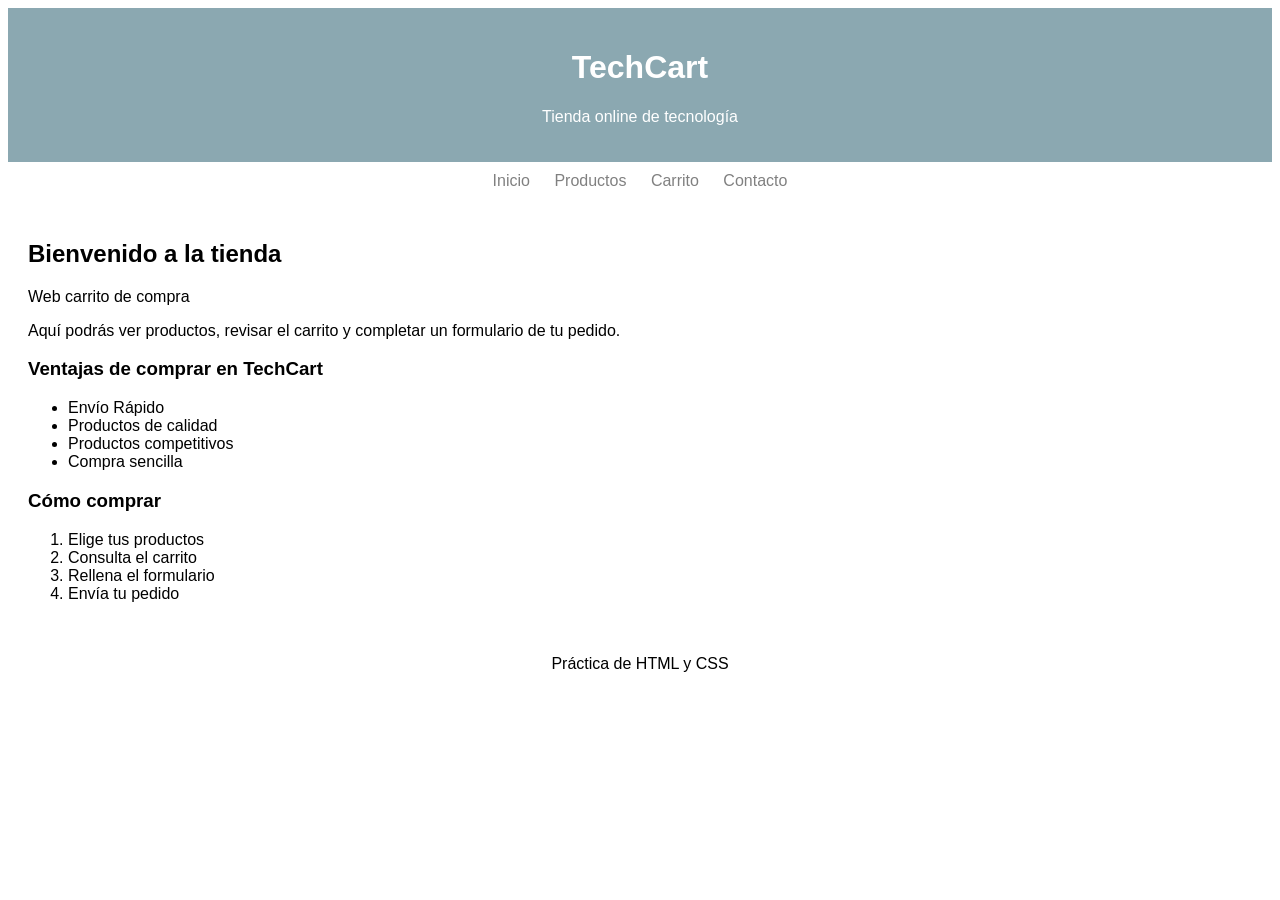
<file: index.html>
<!DOCTYPE html>
<html lang="es">
<head>
  <meta charset="UTF-8">
  <meta name="viewport" content="width=device-width, initial-scale=1.0">
  <title>TechCart - Inicio</title>
  <link rel="stylesheet" href="style.css">
</head>
<body>
    <header>
        <h1>TechCart</h1>
        <p>Tienda online de tecnología</p>
    </header>

    <nav>
        <a href="index.html">Inicio</a>
        <a href="productos.html">Productos</a>
        <a href="carrito.html">Carrito</a>
        <a href="contacto.html">Contacto</a>
    </nav>

    <main>
        <h2>Bienvenido a la tienda</h2>
        <p> Web carrito de compra</p>
        <p>Aquí podrás ver productos, revisar el carrito y completar un formulario de tu pedido.</p>
        <h3>Ventajas de comprar en TechCart</h3>
        <ul>
            <li>Envío Rápido</li>
            <li>Productos de calidad</li>
            <li>Productos competitivos</li>
            <li>Compra sencilla</li>
        </ul>

        <h3>Cómo comprar</h3>
        <ol>
            <li>Elige tus productos</li>
            <li>Consulta el carrito</li>
            <li>Rellena el formulario</li>
            <li>Envía tu pedido</li>
        </ol>
    </main>

    <footer>
        <p>Práctica de HTML y CSS</p>
    </footer>

</body>
</html>
</file>
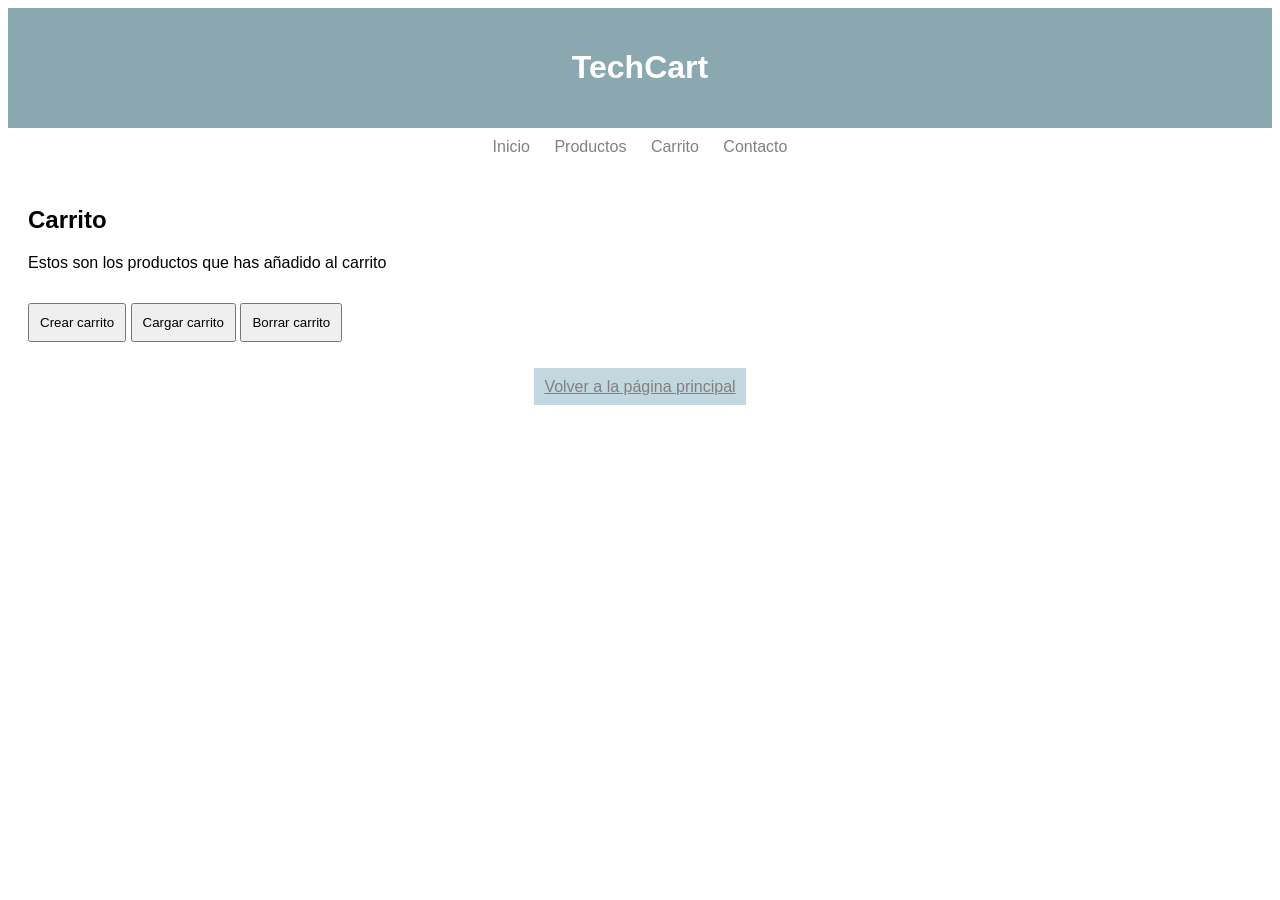
<file: carrito.html>
<!DOCTYPE html>
<html lang="es">
<head>
  <meta charset="UTF-8">
  <meta name="viewport" content="width=device-width, initial-scale=1.0">
  <title>TechCart - Carrito</title>
  <link rel="stylesheet" href="style.css">
</head>
<body>

  <header>
    <h1>TechCart</h1>
  </header>

  <nav>
    <a href="index.html">Inicio</a>
    <a href="productos.html">Productos</a>
    <a href="carrito.html">Carrito</a>
    <a href="contacto.html">Contacto</a>
  </nav>

  <main>
    <h2>Carrito</h2>
    <p>Estos son los productos que has añadido al carrito</p>
    
    <button onclick="crearCarrito()">Crear carrito</button>
    <button onclick="cargarCarrito()">Cargar carrito</button>
    <button onclick="borrarCarrito()">Borrar carrito</button>

    <div id="tabla-carrito"></div>

    <script src="script.js"></script>

  </main>

  <footer>
    <p><a href="index.html">Volver a la página principal</a></p>
  </footer>

</body>
</html>
</file>
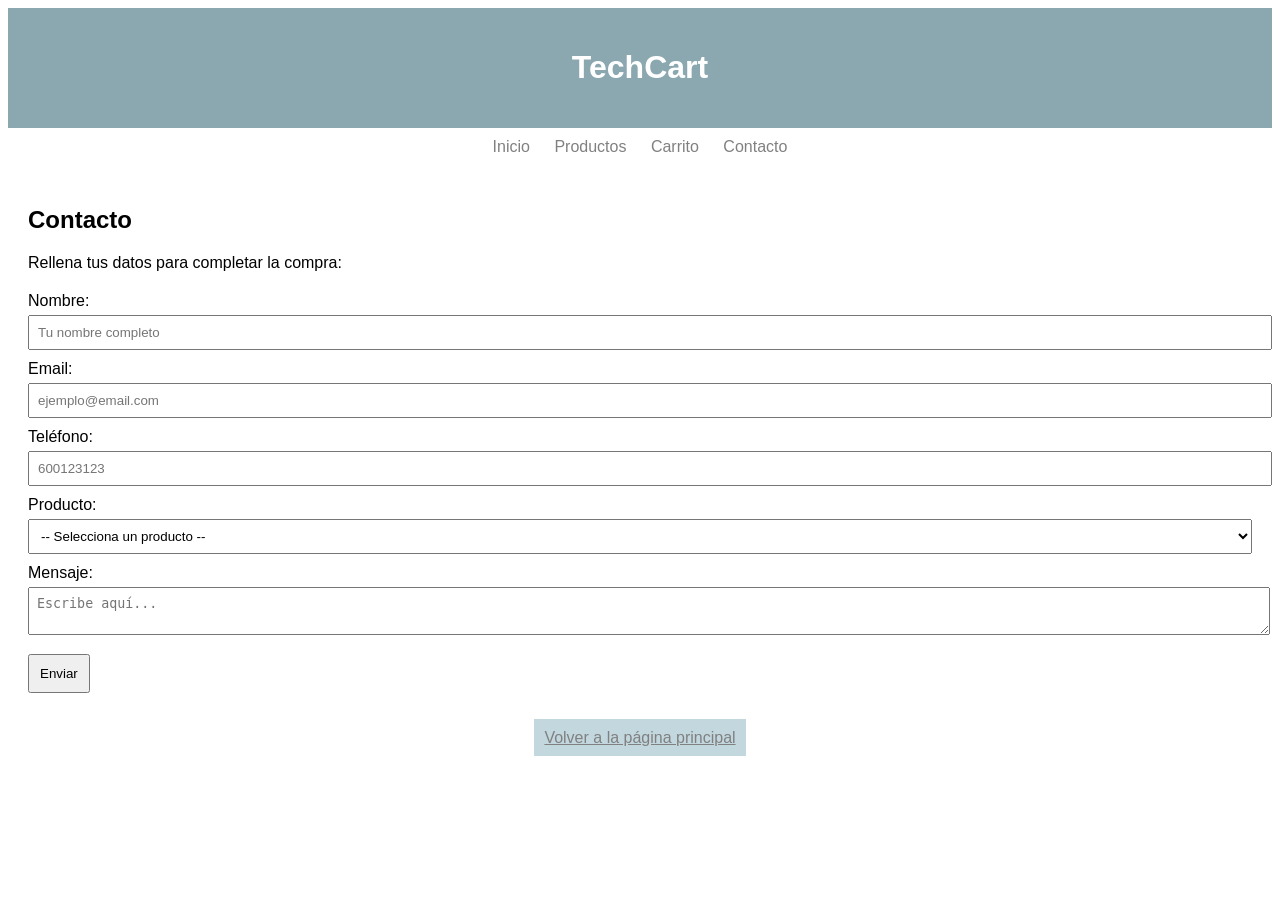
<file: contacto.html>
<!DOCTYPE html>
<html lang="es">
<head>
  <meta charset="UTF-8">
  <meta name="viewport" content="width=device-width, initial-scale=1.0">
  <title>TechCart - Contacto</title>
  <link rel="stylesheet" href="style.css">
</head>
<body>

  <header>
    <h1>TechCart</h1>
  </header>

  <nav>
    <a href="index.html">Inicio</a>
    <a href="productos.html">Productos</a>
    <a href="carrito.html">Carrito</a>
    <a href="contacto.html">Contacto</a>
  </nav>

  <main>
    <h2>Contacto</h2>
    <p>Rellena tus datos para completar la compra:</p>

    <form>

  <label for="nombre">Nombre:</label>
  <input type="text" id="nombre" name="nombre" placeholder="Tu nombre completo" required>

  <label for="email">Email:</label>
  <input type="email" id="email" name="email" placeholder="ejemplo@email.com" required>

  <label for="telefono">Teléfono:</label>
  <input type="tel" id="telefono" name="telefono" placeholder="600123123">

  <label for="producto">Producto:</label>
  <select id="producto" name="producto">
    <option value="">-- Selecciona un producto --</option>
    <option value="auriculares">Auriculares</option>
    <option value="teclado">Teclado</option>
    <option value="raton">Ratón</option>
  </select>

  <label for="mensaje">Mensaje:</label>
  <textarea id="mensaje" name="mensaje" placeholder="Escribe aquí..." required></textarea>

  <button type="submit">Enviar</button>

</form>
  </main>

  <footer>
    <p><a href="index.html">Volver a la página principal</a></p>
  </footer>

</body>
</html>
</file>
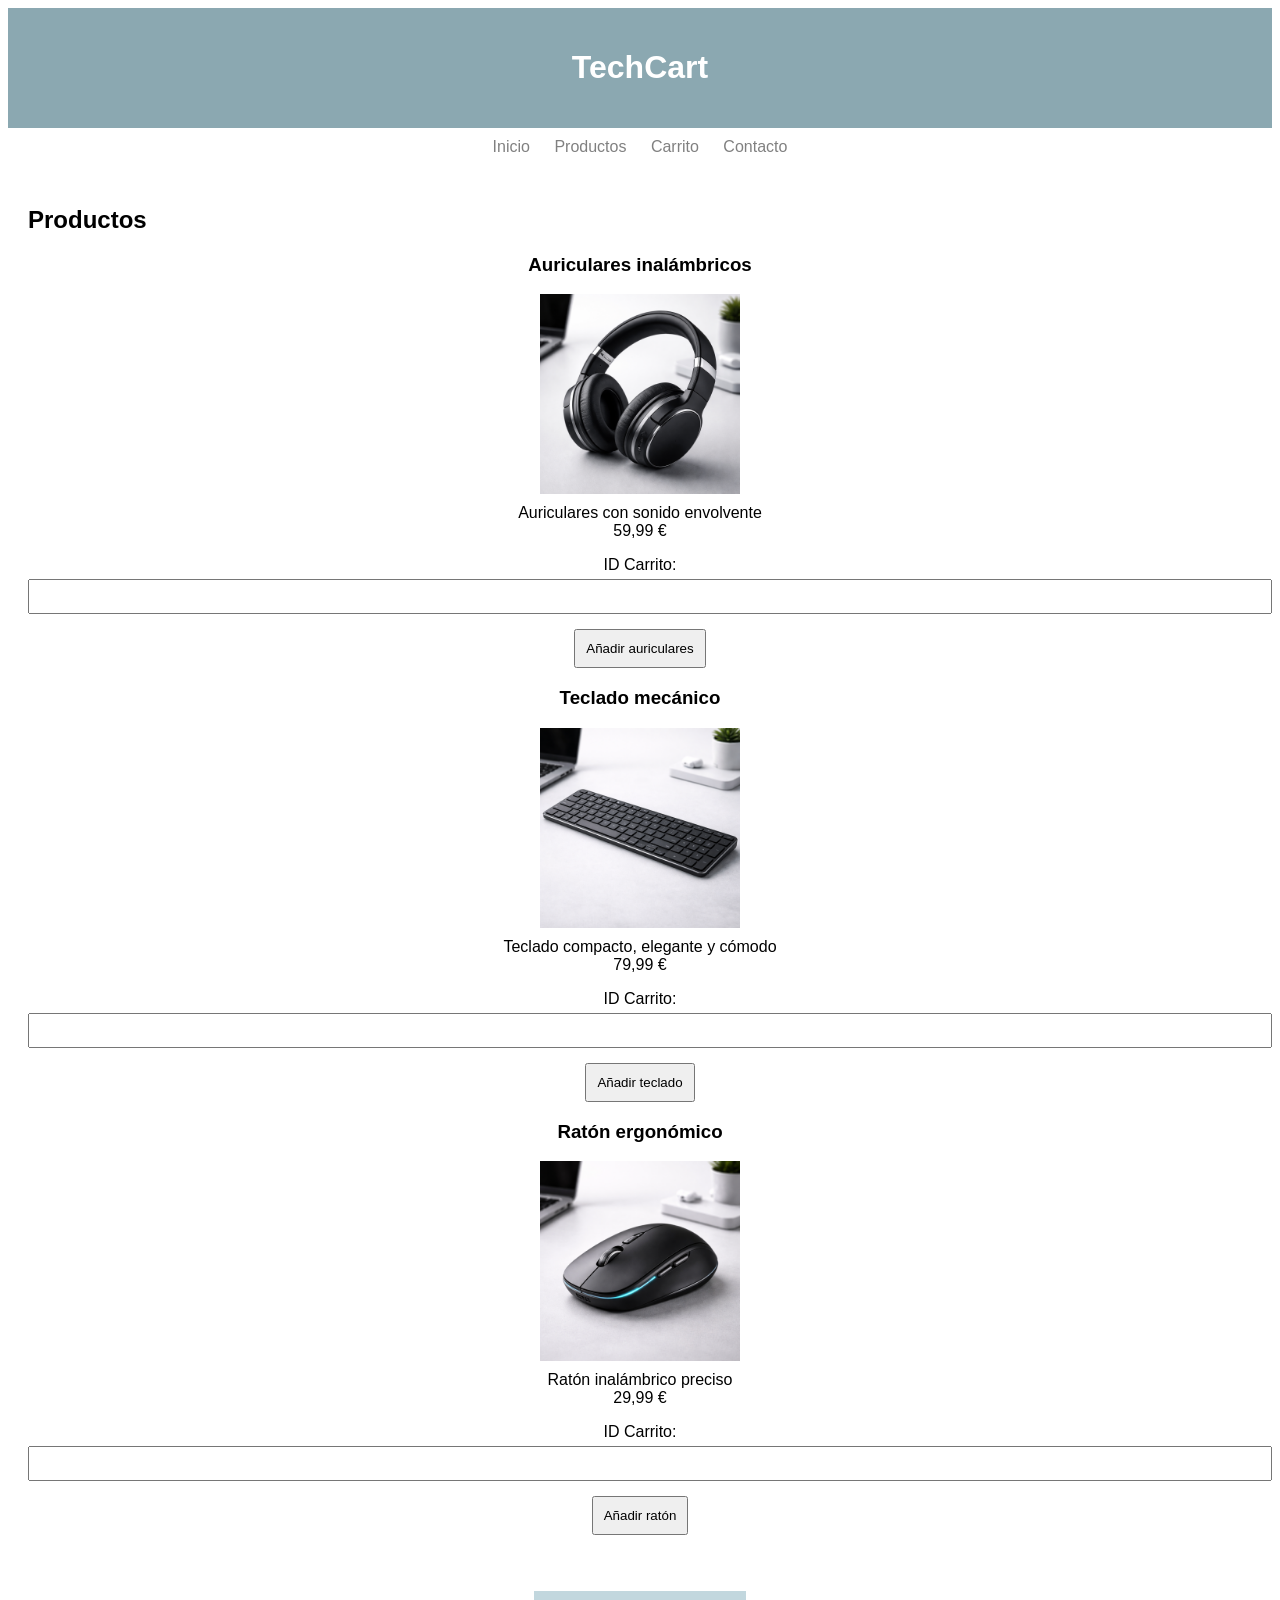
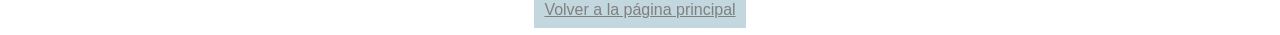
<file: productos.html>
<!DOCTYPE html>
<html lang="es">
<head>
  <meta charset="UTF-8">
  <meta name="viewport" content="width=device-width, initial-scale=1.0">
  <title>TechCart - Productos</title>
  <link rel="stylesheet" href="style.css">
</head>
<body>

  <header>
    <h1>TechCart</h1>
  </header>

  <nav>
    <a href="index.html">Inicio</a>
    <a href="productos.html">Productos</a>
    <a href="carrito.html">Carrito</a>
    <a href="contacto.html">Contacto</a>
  </nav>

  <main>
    <h2>Productos</h2>
    <section>
      <h3>Auriculares inalámbricos</h3>
      <figure>
        <img src="img/auriculares.png" alt="Auriculares">
      <figcaption>Auriculares con sonido envolvente</figcaption>
      <figcaption>59,99 €</figcaption>
      </figure>
      <label for="idCarrito">ID Carrito:</label>
      <input type="number" id="idCarrito">
    <button onclick="agregarProducto(productos.auriculares, 1)">
      Añadir auriculares
    </button>

      <h3>Teclado mecánico</h3>
      <figure>
        <img src="img/teclado.png" alt="Teclado">
        <figcaption>Teclado compacto, elegante y cómodo</figcaption>
        <figcaption>79,99 €</figcaption>
      </figure>
      <label for="idCarrito">ID Carrito:</label>
      <input type="number" id="idCarrito">
      <button onclick="agregarProducto(productos.teclado, 1)">
        Añadir teclado
      </button>

      <h3>Ratón ergonómico</h3>
      <figure>
        <img src="img/raton.png" alt="Ratón">
        <figcaption>Ratón inalámbrico preciso</figcaption>
        <figcaption>29,99 €</figcaption>
      </figure>
      <label for="idCarrito">ID Carrito:</label>
      <input type="number" id="idCarrito">
      <button onclick="agregarProducto(productos.raton, 1)">
      Añadir ratón
    </button>

    <script src="script.js"></script>

    </section>
  </main>

  <footer>
    <p><a href="index.html">Volver a la página principal</a></p>
  </footer>

</body>
</html>
</file>
<file: style.css>
body{
    font-family: Arial, sans-serif;
    background-color: white;
    margin: 1;
}

header{
    background-color: rgb(139, 168, 177);
    color: white;
    text-align: center;
    padding: 20px;
}

nav{
    backgroud-color: blue;
    padding: 10px;
    text-align: center;
}

nav a{
    color: gray;
    text-decoration: none;
    margin: 0 10px;
}

nav a:hover{
    color: blue;
}

main{
    padding: 20px;
}

footer{
    text-align: center;
}

footer a{
    background-color: rgb(194, 215, 222);
    color: gray;
    text-align: center;
    padding: 10px;
}

footer a:hover{
    color: blue;
}


img{
    width: 200px;
    display: block;
    margin: 0 auto;
    margin-bottom: 10px;
}

section{
    margin-bottom: 30px;
    text-align: center;
}

table{
    width: 100%;
    border-collapse: collapse;
    margin-top: 20px;
}

th,td{
    border: 1px, solid gray;
    padding: 10px;
    text-align: center;
}

th {
    background-color: rgb(192, 222, 232);
}

form {
    margin-top: 20px;
}

label{
    display: block;
    margin-top: 10px;
}

input, select, textarea {
    width: 100%;
    padding: 8px;
    margin-top: 5px;
}

button {
    margin-top: 15px;
    padding: 10px;
}

button:hover {
    background-color: rgb(131, 153, 175)
}
</file>
